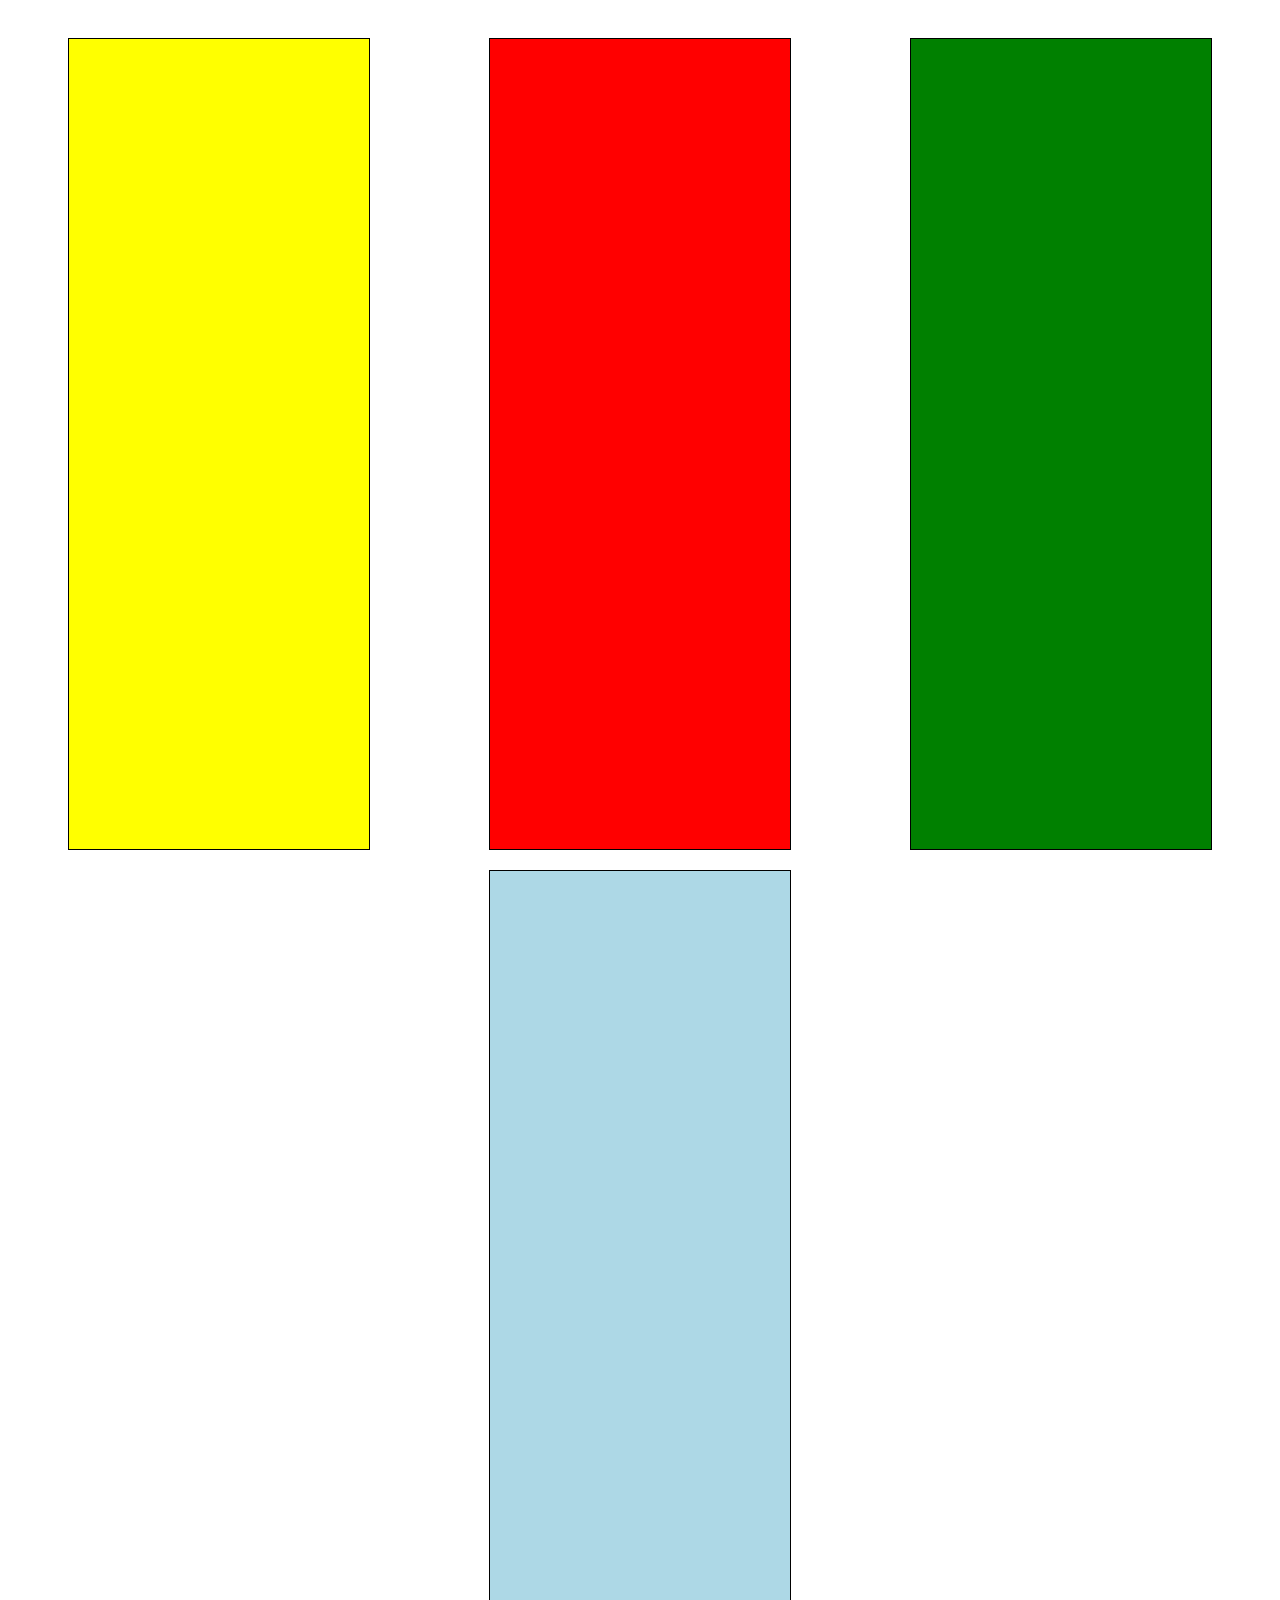
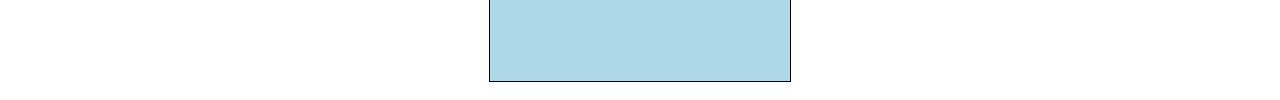
<file: praktikum5/box1.html>
<!DOCTYPE html>
<html lang="en">
<head>
    <meta charset="UTF-8">
    <meta name="viewport" content="width=device-width, initial-scale=1.0">
    <title>Praktikum5</title>
    <link rel="stylesheet" href="css/box1.css">
</head>

<body>
    <div class="container">
        <div class="box1"></div>
        <div class="box2"></div>
        <div class="box3"></div>
        <div class="box4"></div>
    </div>
</body>
</html>
</file>
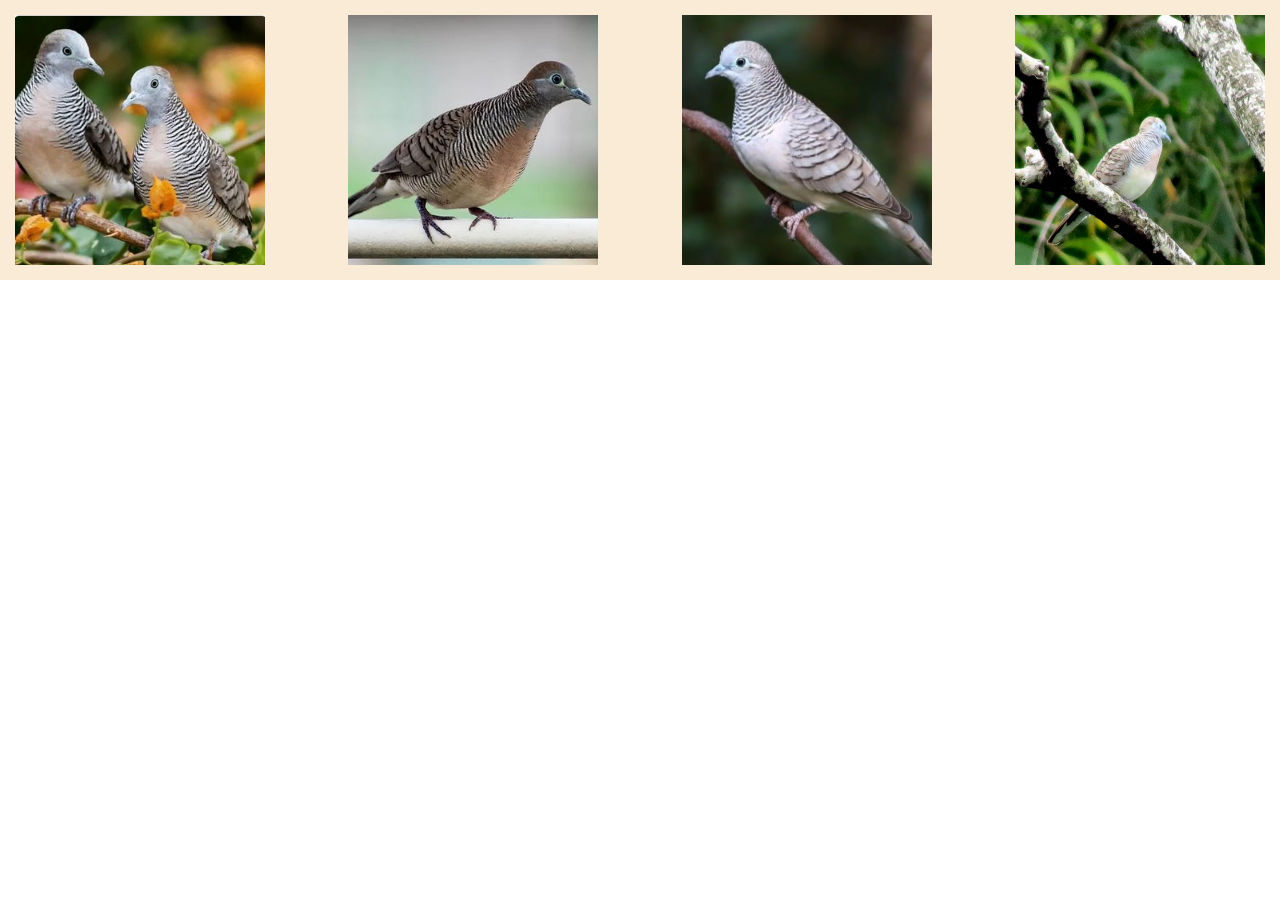
<file: praktikum5/flex.html>
<!DOCTYPE html>
<html lang="en">

<head>
    <meta charset="UTF-8">
    <meta name="viewport" content="width=device-width, initial-scale=1.0">
    <title>Flex</title>
    <link rel="stylesheet" href="css/flex.css">
</head>
<body>
    <div class="container">
        <img src="img/burung1.png" alt="">
        <img src="img/burung2.png" alt="">
        <img src="img/burung3.png" alt="">
        <img src="img/burung4.png" alt="">
    </div>
</body>
</html>
</file>
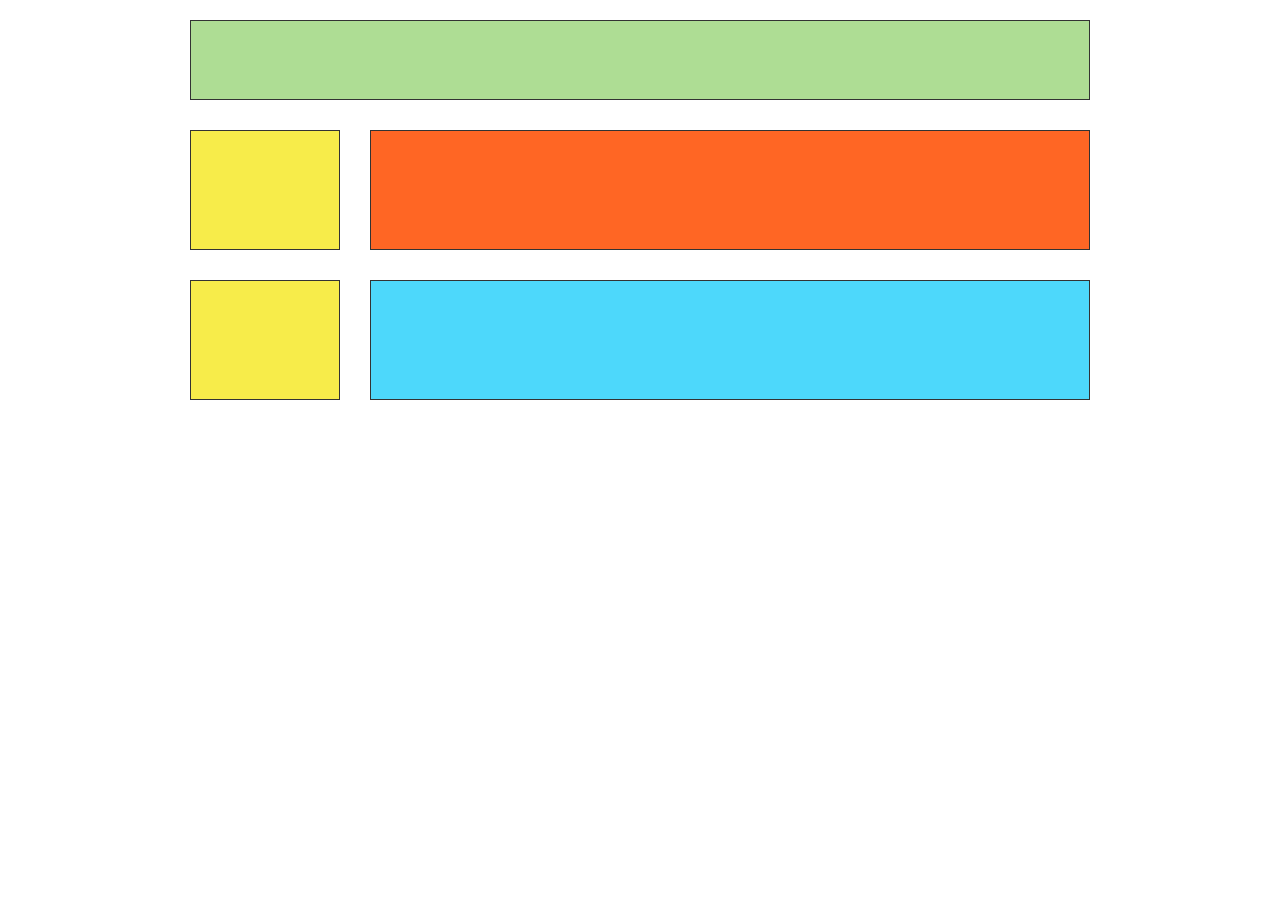
<file: praktikum5/flex2.html>
<!DOCTYPE html>
<html lang="id">
<head>
<meta charset="UTF-8">
<title>CSS Box 2</title>
<link rel="stylesheet" href="css/box2.css">
</head>
<body>
  <div id="wrapper">
    <div id="header"></div>
    <div id="kuning1"></div>
    <div id="oranye"></div>
    <div id="kuning2"></div>
    <div id="biru"></div>
  </div>
</body>
</html>
</file>
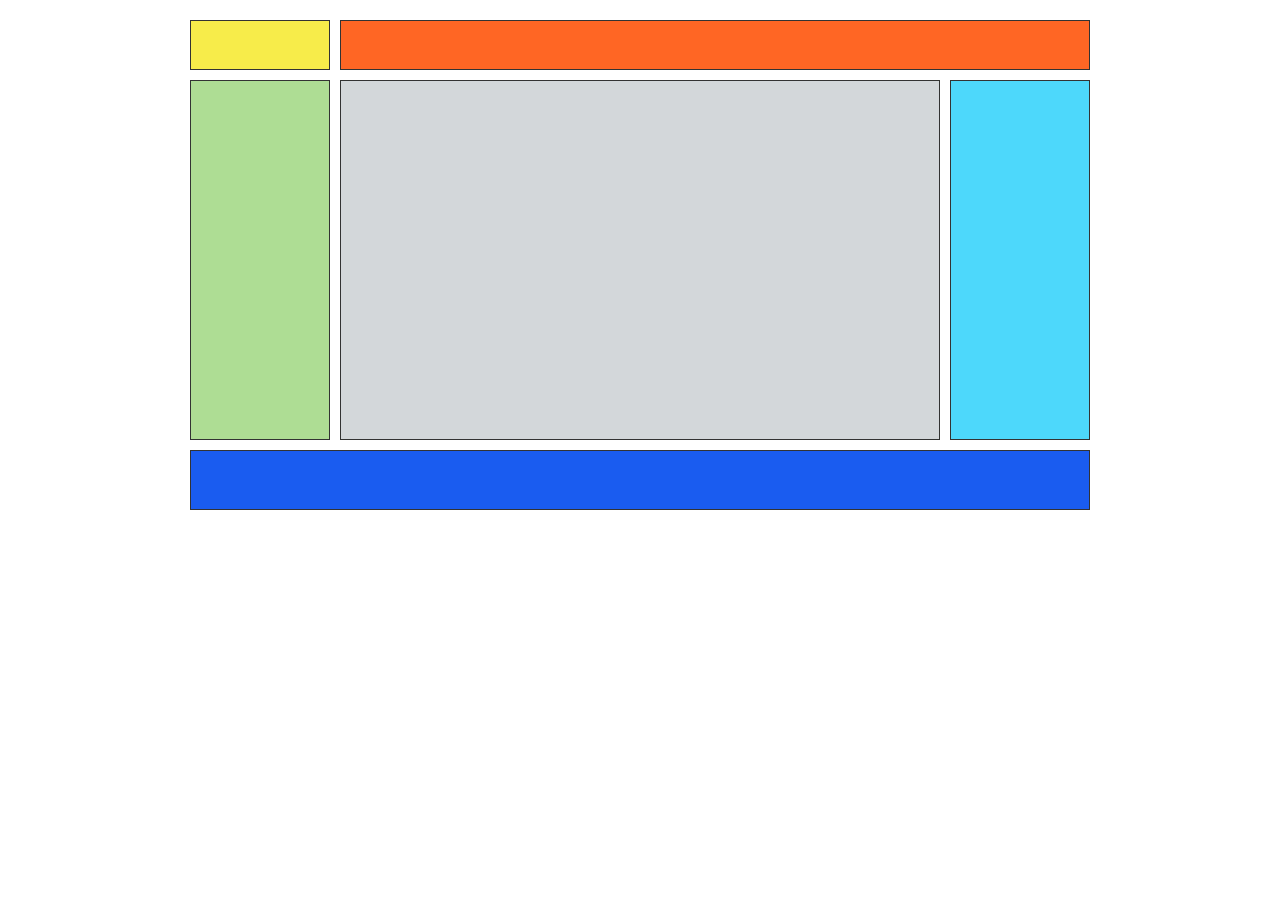
<file: praktikum5/flex3.html>
<!DOCTYPE html>
<html lang="id">
<head>
<meta charset="UTF-8">
<title>CSS Box 3</title>
<link rel="stylesheet" href="css/box3.css">
</head>
<body>
  <div id="wrapper">
    <div id="kuning"></div>
    <div id="oranye"></div>
    <div id="hijau"></div>
    <div id="abu"></div>
    <div id="biru"></div>
    <div id="footer"></div>
  </div>
</body>
</html>
</file>
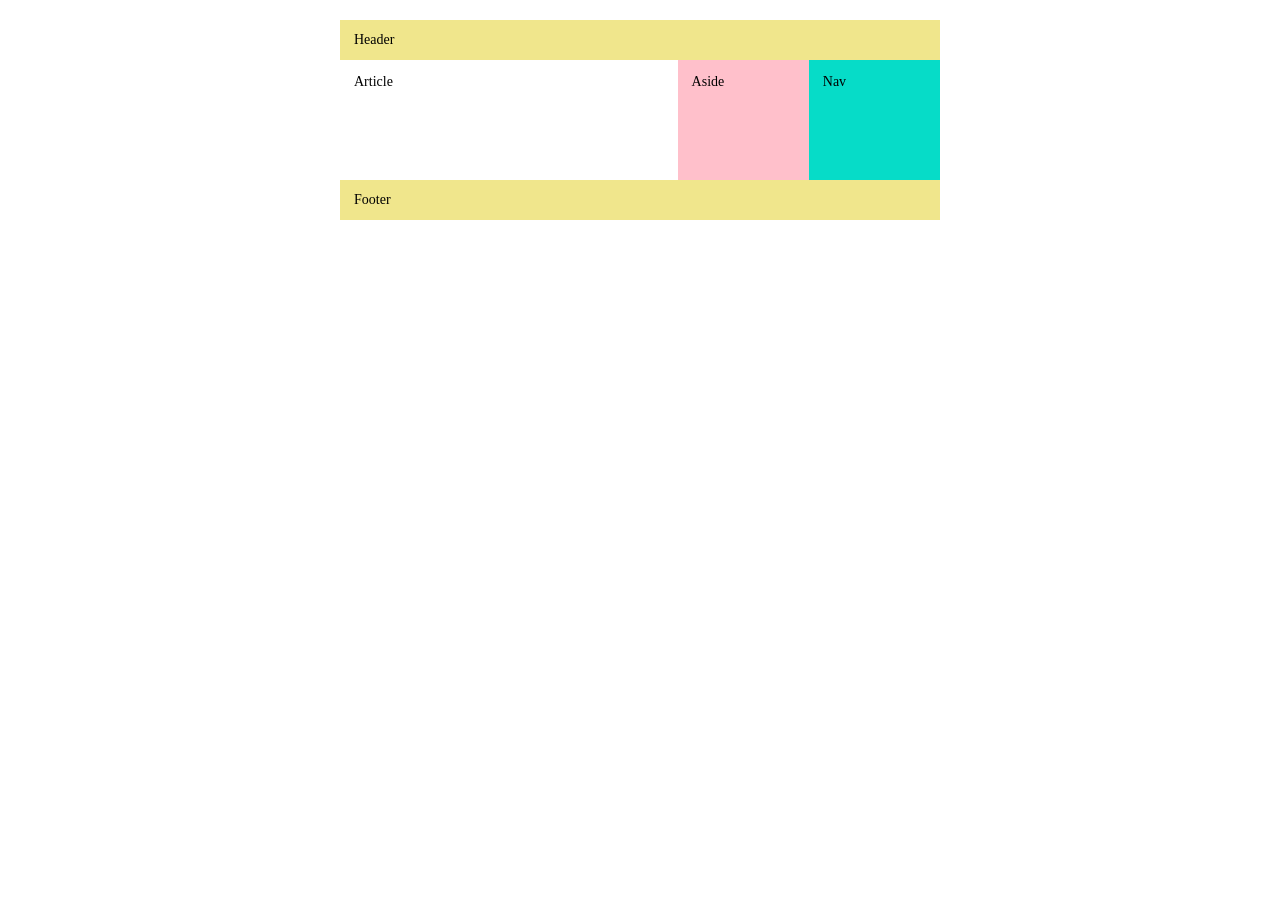
<file: praktikum5/flexbox1.html>
<!DOCTYPE html>
<html lang="id">
<head>
<meta charset="UTF-8">
<meta name="viewport" content="width=device-width, initial-scale=1.0">
<title>Layout FlexBox 1</title>
<link rel="stylesheet" href="css/flexbox1.css">
</head>
<body>
  <div class="container">
    <header>Header</header>
    <div class="main">
      <article>Article</article>
      <aside>Aside</aside>
      <nav>Nav</nav>
    </div>
    <footer>Footer</footer>
  </div>
</body>
</html>
</file>
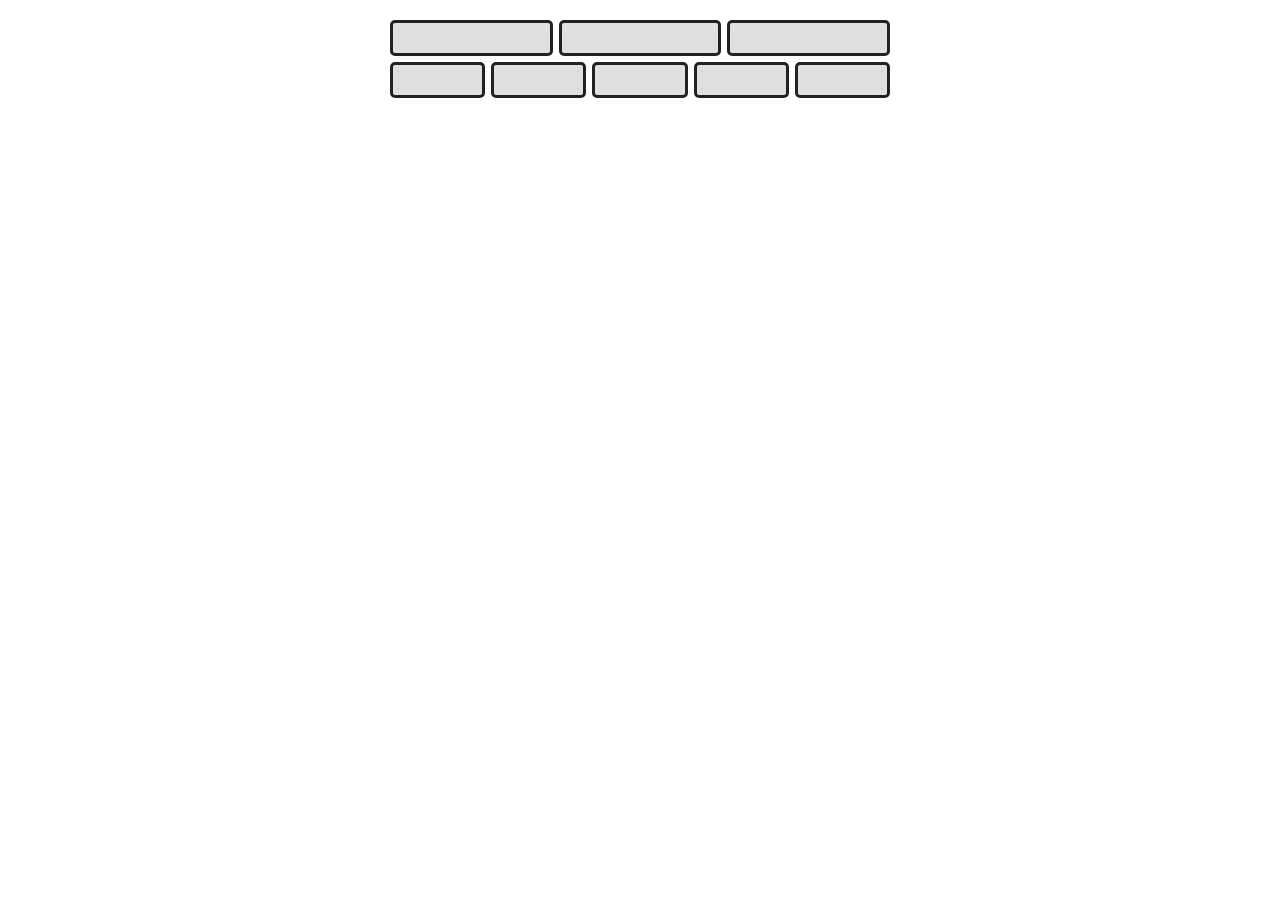
<file: praktikum5/flexbox2.html>
<!DOCTYPE html>
<html lang="id">
<head>
<meta charset="UTF-8">
<meta name="viewport" content="width=device-width, initial-scale=1.0">
<title>Layout FlexBox 2</title>
<link rel="stylesheet" href="css/flexbox2.css">
</head>
<body>
  <div class="gallery">
    <div class="row">
      <div class="item"></div>
      <div class="item"></div>
      <div class="item"></div>
    </div>

    <div class="row">
      <div class="item"></div>
      <div class="item"></div>
      <div class="item"></div>
      <div class="item"></div>
      <div class="item"></div>
    </div>
  </div>
</body>
</html>
</file>
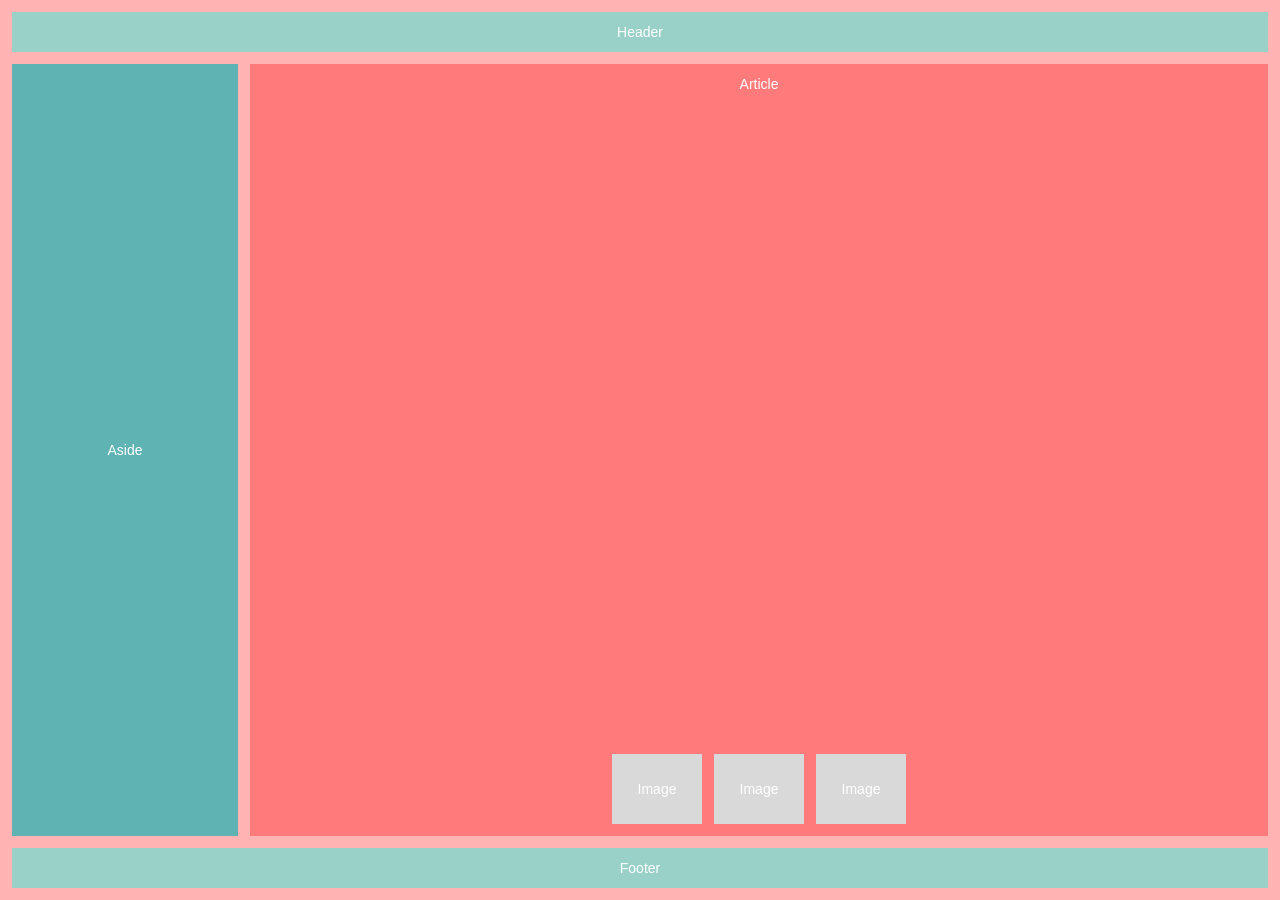
<file: praktikum5/flexbox3.html>
<!DOCTYPE html>
<html lang="id">
<head>
  <meta charset="UTF-8">
  <meta name="viewport" content="width=device-width, initial-scale=1">
  <title>Layout Flexbox 3</title>
  <link rel="stylesheet" href="css/flexbox3.css">
</head>
<body>
  <div class="container">
    <header>Header</header>

    <div class="middle">
      <aside>Aside</aside>

      <article>
        <div class="article-title">Article</div>
        <div class="images">
          <div class="image">Image</div>
          <div class="image">Image</div>
          <div class="image">Image</div>
        </div>
      </article>
    </div>

    <footer>Footer</footer>
  </div>
</body>
</html>
</file>
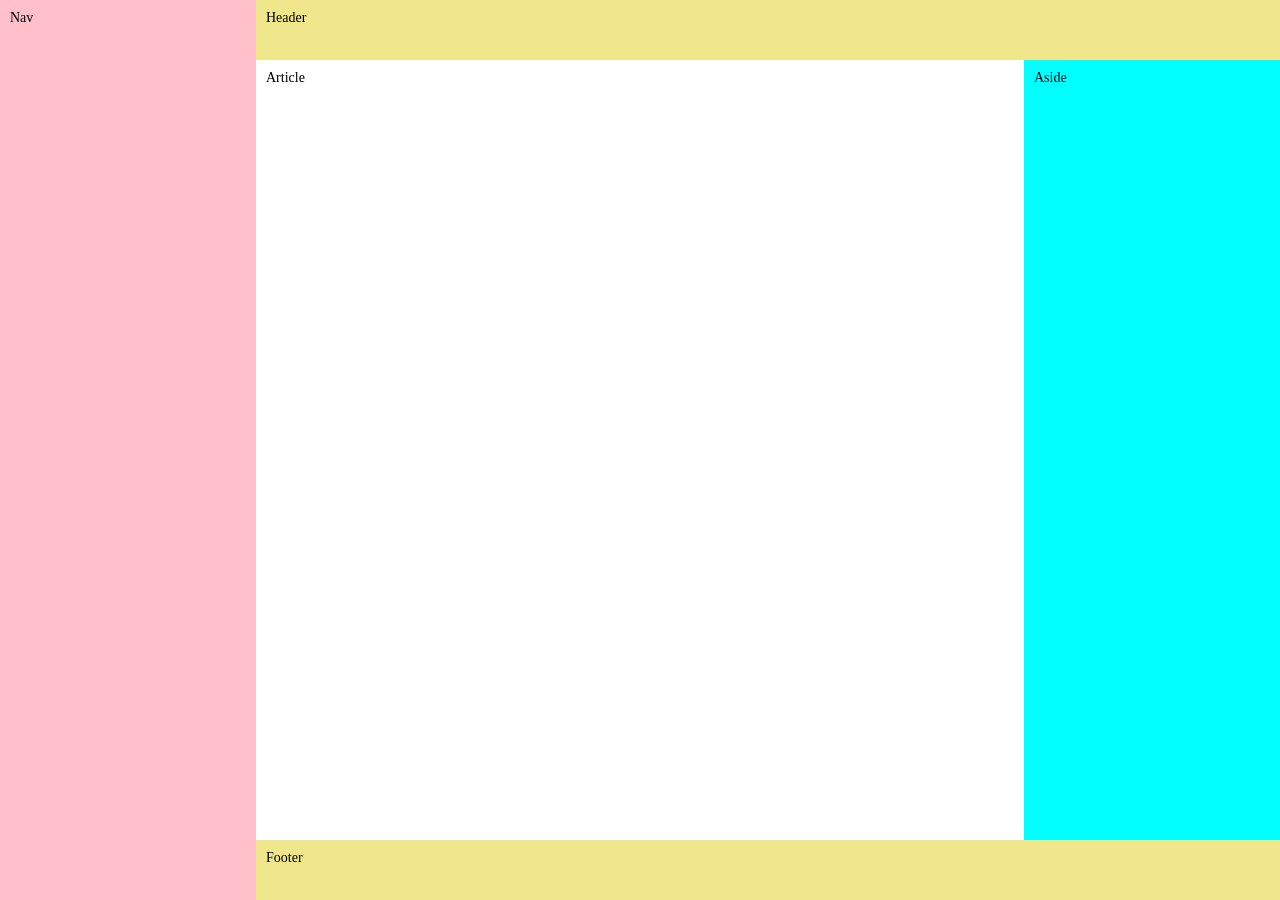
<file: praktikum5/flexbox4.html>
<!DOCTYPE html>
<html lang="id">
<head>
  <meta charset="UTF-8">
  <meta name="viewport" content="width=device-width, initial-scale=1">
  <title>Layout Flexbox 4</title>
  <link rel="stylesheet" href="css/flexbox4.css">
</head>
<body>
  <div class="container">
    <nav>Nav</nav>
    <div class="content">
      <header>Header</header>

      <div class="middle">
        <article>Article</article>
        <aside>Aside</aside>
      </div>
      <footer>Footer</footer>
    </div>
  </div>
</body>
</html>
</file>
<file: praktikum5/css/box1.css>
.container {
    display: flex;
    justify-content: space-around;
    flex-wrap: wrap;
    align-items: center;
    padding-top: 20px;
}

.box1 {
    width: 300px;
    height: 90vh;
    background-color: yellow;
    margin: 10px;
    border: 1px solid;
}

.box2 {
    width: 300px;
    height: 90vh;
    background-color: red;
    margin: 10px;
    border: 1px solid;
}

.box3 {
    width: 300px;
    height: 90vh;
    background-color: green;
    margin: 10px;
    border: 1px solid;
}

.box4 {
    width: 300px;
    height: 90vh;
    background-color: lightblue;
    margin: 10px;
    border: 1px solid;
}
</file>
<file: praktikum5/css/flex.css>
body {
    margin: 0;
    padding: 0;
}

.container {
    display: flex;
    justify-content: space-between;
    background-color: antiquewhite;
    padding: 10px;
}

img {
    width: 250px;
    height: 250px;
    object-fit: cover;
    margin: 5px;
}
</file>
<file: praktikum5/css/box2.css>
* { box-sizing: border-box; margin: 0; padding: 0; }

body { background: #fff; padding: 20px; }

#wrapper {
  position: relative;
  width: 900px;
  height: 380px;
  margin: 0 auto;
}

#wrapper div { position: absolute; border: 1px solid #333; }

#header  { top: 0;   left: 0;     right: 0;  height: 80px;  background: #aedd94; }

#kuning1 { top: 110px; left: 0;   width: 150px; height: 120px; background: #f7ec4a; }
#oranye  { top: 110px; left: 180px; right: 0;   height: 120px; background: #ff6624; }

#kuning2 { top: 260px; left: 0;   width: 150px; height: 120px; background: #f7ec4a; }
#biru    { top: 260px; left: 180px; right: 0;   height: 120px; background: #4dd8fb; }
</file>
<file: praktikum5/css/box3.css>
* { box-sizing: border-box; margin: 0; padding: 0; }

body { background: #fff; padding: 20px; }

#wrapper {
  position: relative;
  width: 900px;
  height: 490px;
  margin: 0 auto;
}

#wrapper div { position: absolute; border: 1px solid #333; }

#kuning { top: 0; left: 0;     width: 140px; height: 50px; background: #f7ec4a; }
#oranye { top: 0; left: 150px; right: 0;     height: 50px; background: #ff6624; }

#hijau  { top: 60px; left: 0;     width: 140px; height: 360px; background: #aedd94; }
#abu    { top: 60px; left: 150px; right: 150px; height: 360px; background: #d3d7da; }
#biru   { top: 60px; right: 0;    width: 140px; height: 360px; background: #4dd8fb; }

#footer { top: 430px; left: 0; right: 0; height: 60px; background: #1a5cf0; }
</file>
<file: praktikum5/css/flexbox1.css>
* { box-sizing: border-box; margin: 0; padding: 0; }

body {
  font-family: "Times New Roman", serif;
  font-size: 14px;
  padding: 20px;
}
.container {
  display: flex;
  flex-direction: column;
  width: 600px;
  margin: 0 auto;
}

header, footer {
  background: #f0e68c;
  padding: 12px 14px;
  height: 40px;
}
.main {
  display: flex;
  height: 120px;
}

article {
  flex: 3;
  background: #ffffff;
  padding: 14px;
}

aside {
  flex: 1;
  background: #ffc0cb;
  padding: 14px;
}

nav {
  flex: 1;
  background: #06dcc8;
  padding: 14px;
}
</file>
<file: praktikum5/css/flexbox2.css>
* { box-sizing: border-box; margin: 0; padding: 0; }

body { padding: 20px; font-family: Arial, sans-serif; }

.gallery {
  width: 500px;
  margin: 0 auto;
  display: flex;
  flex-direction: column;
  gap: 6px;
}

.row {
  display: flex;
  gap: 6px;
  height: 36px;
}

.item {
  flex: 1;
  background: #e0e0e0;
  border: 3px solid #222;
  border-radius: 5px;
  overflow: hidden;
}

.item img {
  width: 100%;
  height: 100%;
  object-fit: cover;
  display: block;
}
</file>
<file: praktikum5/css/flexbox3.css>
* {
  box-sizing: border-box;
  margin: 0;
  padding: 0;
}

body {
  font-family: Arial, Helvetica, sans-serif;
  font-size: 14px;
  color: white;
}

.container {
  display: flex;
  flex-direction: column;
  gap: 12px;
  min-height: 100vh;
  padding: 12px;
  background-color: #ffb3b3;
}

header,
footer {
  flex: 0 0 40px;
  display: flex;
  align-items: center;
  justify-content: center;
  background-color: #99d1c9;
}

.middle {
  flex: 1;
  display: flex;
  gap: 12px;
}

aside {
  flex: 0 0 18%;
  display: flex;
  align-items: center;
  justify-content: center;
  background-color: #5fb3b3;
}

article {
  flex: 1;
  display: flex;
  flex-direction: column;
  padding: 12px;
  background-color: #ff7b7b;
}

.article-title {
  text-align: center;
}

.images {
  margin-top: auto;
  display: flex;
  justify-content: center;
  gap: 12px;
}

.image {
  flex: 0 0 90px;
  height: 70px;
  display: flex;
  align-items: center;
  justify-content: center;
  background-color: #d9d9d9;
  color: white;
}

@media (max-width: 600px) {
  .middle {
    flex-direction: column;
  }

  aside {
    flex-basis: 80px;
  }

  .images {
    flex-wrap: wrap;
  }
}
</file>
<file: praktikum5/css/flexbox4.css>
* {
  box-sizing: border-box;
  margin: 0;
  padding: 0;
}

body {
  font-family: "Times New Roman", serif;
  font-size: 14px;
}

.container {
  display: flex;
  min-height: 100vh;
}

nav {
  flex: 0 0 20%;
  background-color: pink;
  padding: 10px;
}

.content {
  flex: 1;
  display: flex;
  flex-direction: column;
}

header,
footer {
  background-color: khaki;
  padding: 10px;
}

header {
  flex: 0 0 60px;
}

footer {
  flex: 0 0 60px;
}

.middle {
  flex: 1;
  display: flex;
}

article {
  flex: 1;
  background-color: white;
  padding: 10px;
}

aside {
  flex: 0 0 25%;
  background-color: cyan;
  padding: 10px;
}

@media (max-width: 600px) {
  .container,
  .middle {
    flex-direction: column;
  }

  nav,
  aside {
    flex-basis: auto;
  }
}
</file>
